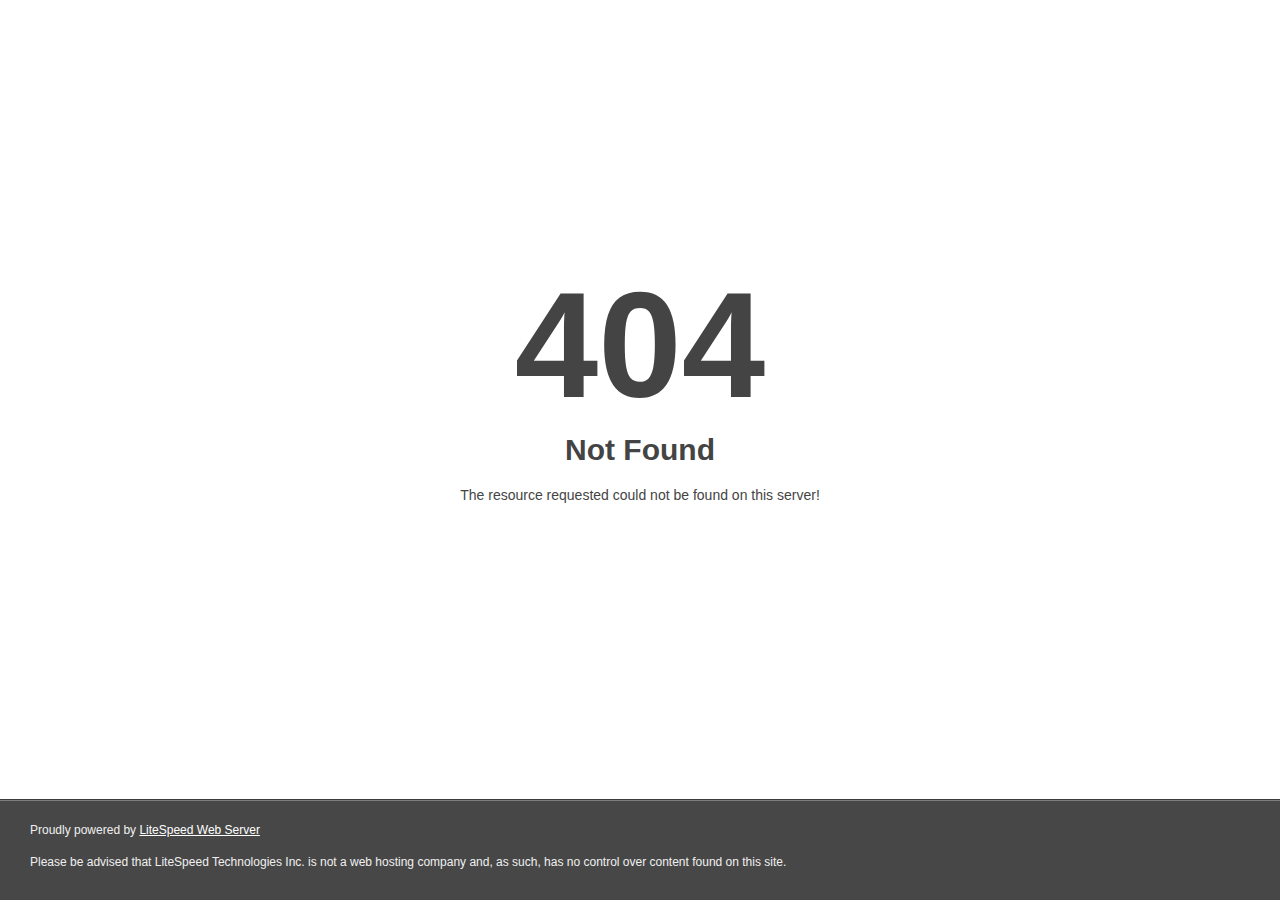
<file: css/owl.video.play.html>
<!DOCTYPE html>
<html style="height:100%">
<head><title> 404 Not Found
</title></head>
<body style="color: #444; margin:0;font: normal 14px/20px Arial, Helvetica, sans-serif; height:100%; background-color: #fff;">
<div style="height:auto; min-height:100%; ">     <div style="text-align: center; width:800px; margin-left: -400px; position:absolute; top: 30%; left:50%;">
        <h1 style="margin:0; font-size:150px; line-height:150px; font-weight:bold;">404</h1>
<h2 style="margin-top:20px;font-size: 30px;">Not Found
</h2>
<p>The resource requested could not be found on this server!</p>
</div></div><div style="color:#f0f0f0; font-size:12px;margin:auto;padding:0px 30px 0px 30px;position:relative;clear:both;height:100px;margin-top:-101px;background-color:#474747;border-top: 1px solid rgba(0,0,0,0.15);box-shadow: 0 1px 0 rgba(255, 255, 255, 0.3) inset;">
<br>Proudly powered by  <a style="color:#fff;" href="http://www.litespeedtech.com/error-page">LiteSpeed Web Server</a><p>Please be advised that LiteSpeed Technologies Inc. is not a web hosting company and, as such, has no control over content found on this site.</p></div></body></html>
</file>
